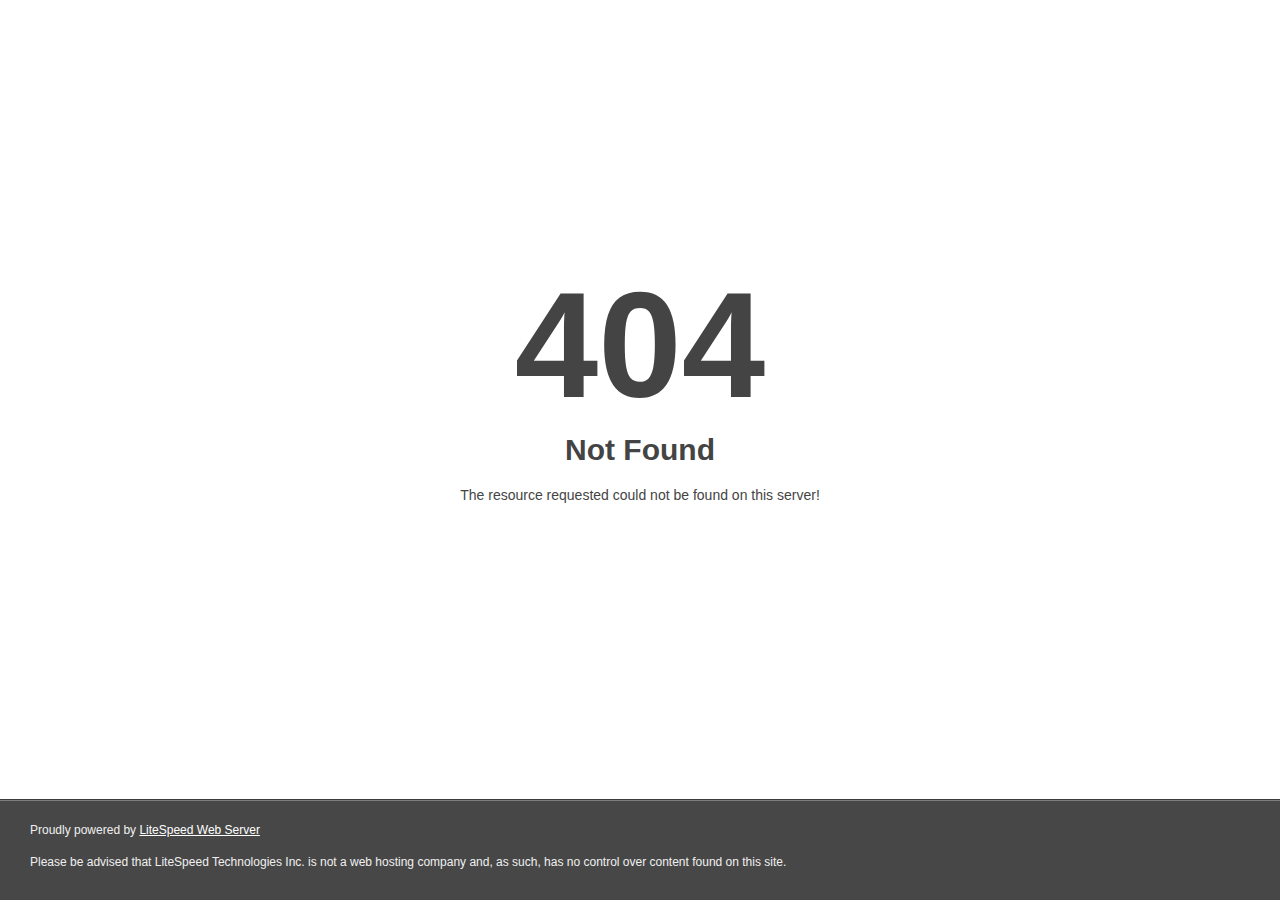
<file: css/owl.video.play.html>
<!DOCTYPE html>
<html style="height:100%">
<head><title> 404 Not Found
</title></head>
<body style="color: #444; margin:0;font: normal 14px/20px Arial, Helvetica, sans-serif; height:100%; background-color: #fff;">
<div style="height:auto; min-height:100%; ">     <div style="text-align: center; width:800px; margin-left: -400px; position:absolute; top: 30%; left:50%;">
        <h1 style="margin:0; font-size:150px; line-height:150px; font-weight:bold;">404</h1>
<h2 style="margin-top:20px;font-size: 30px;">Not Found
</h2>
<p>The resource requested could not be found on this server!</p>
</div></div><div style="color:#f0f0f0; font-size:12px;margin:auto;padding:0px 30px 0px 30px;position:relative;clear:both;height:100px;margin-top:-101px;background-color:#474747;border-top: 1px solid rgba(0,0,0,0.15);box-shadow: 0 1px 0 rgba(255, 255, 255, 0.3) inset;">
<br>Proudly powered by  <a style="color:#fff;" href="http://www.litespeedtech.com/error-page">LiteSpeed Web Server</a><p>Please be advised that LiteSpeed Technologies Inc. is not a web hosting company and, as such, has no control over content found on this site.</p></div></body></html>
</file>
